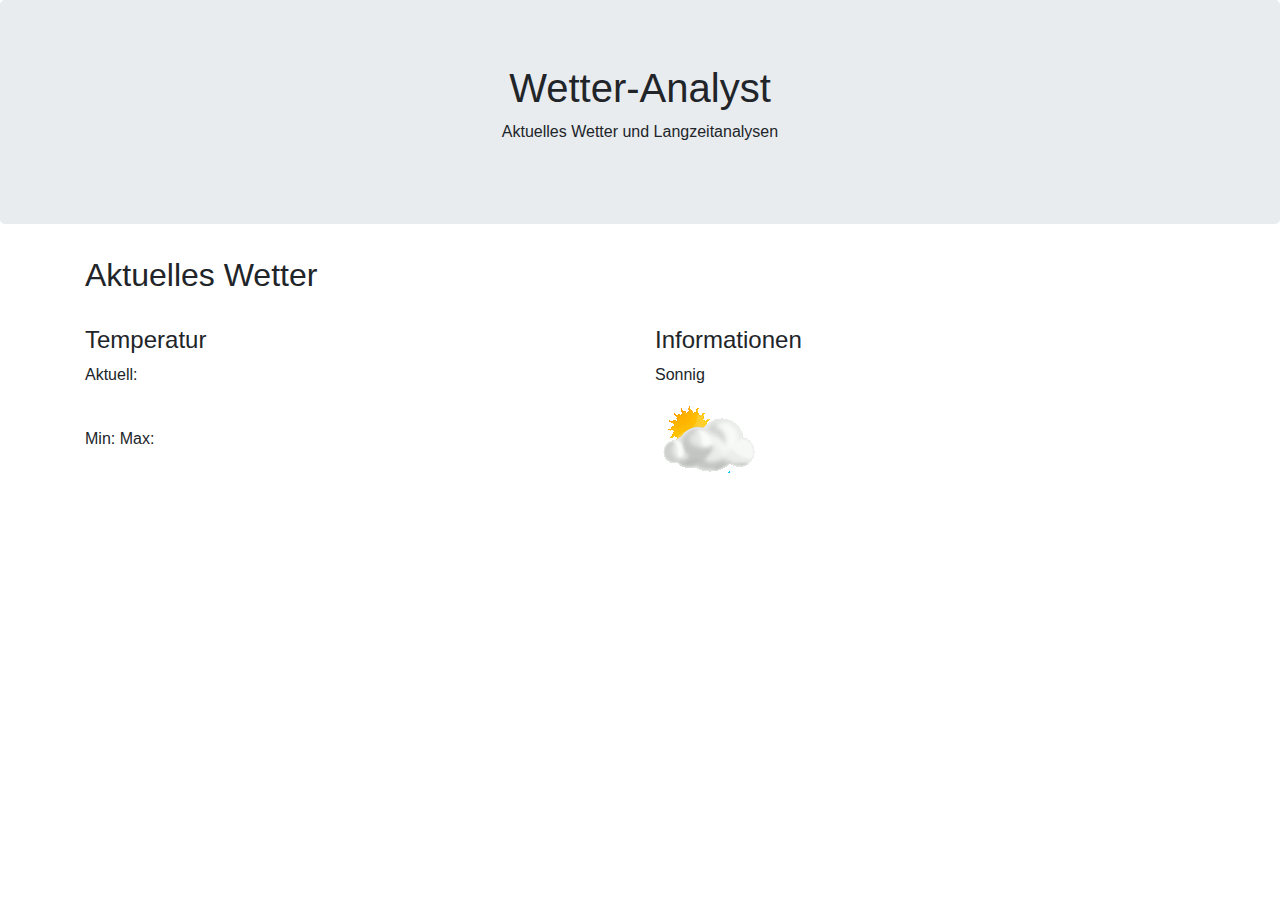
<file: website/index.html>
<!doctype html>
<html lang="en">
<head>
    <!-- Required meta tags -->
    <meta charset="utf-8">
    <meta name="viewport" content="width=device-width, initial-scale=1, shrink-to-fit=no">

    <!-- Bootstrap CSS -->
    <link rel="stylesheet" href="https://stackpath.bootstrapcdn.com/bootstrap/4.4.1/css/bootstrap.min.css" integrity="sha384-Vkoo8x4CGsO3+Hhxv8T/Q5PaXtkKtu6ug5TOeNV6gBiFeWPGFN9MuhOf23Q9Ifjh" crossorigin="anonymous">
    <link rel="stylesheet" href="file.css">
    <title>Hello, world!</title>
</head>
<body>
<div class="jumbotron text-center">
    <h1>Wetter-Analyst</h1>
    <p>Aktuelles Wetter und Langzeitanalysen</p>
</div>

<div class="container">
    <h2 id="header">Aktuelles Wetter</h2>
    <div class="row">
        <div class="col-sm-6">
            <h4>Temperatur</h4>
            <p>Aktuell: </p> <br>
            <p>Min: Max: </p>
        </div>
        <div class="col-sm-6">
            <h4>Informationen</h4>
            <p>Sonnig</p>
            <img src = "weatherSymboles/sunAndCloud.gif" alt = "Activate Pictures in your Browser">
        </div>
    </div>
</div>

    <!-- Optional JavaScript -->
    <!-- jQuery first, then Popper.js, then Bootstrap JS -->
    <script src="https://code.jquery.com/jquery-3.4.1.slim.min.js" integrity="sha384-J6qa4849blE2+poT4WnyKhv5vZF5SrPo0iEjwBvKU7imGFAV0wwj1yYfoRSJoZ+n" crossorigin="anonymous"></script>
    <script src="https://cdn.jsdelivr.net/npm/popper.js@1.16.0/dist/umd/popper.min.js" integrity="sha384-Q6E9RHvbIyZFJoft+2mJbHaEWldlvI9IOYy5n3zV9zzTtmI3UksdQRVvoxMfooAo" crossorigin="anonymous"></script>
    <script src="https://stackpath.bootstrapcdn.com/bootstrap/4.4.1/js/bootstrap.min.js" integrity="sha384-wfSDF2E50Y2D1uUdj0O3uMBJnjuUD4Ih7YwaYd1iqfktj0Uod8GCExl3Og8ifwB6" crossorigin="anonymous"></script>
</body>
</html>
</file>
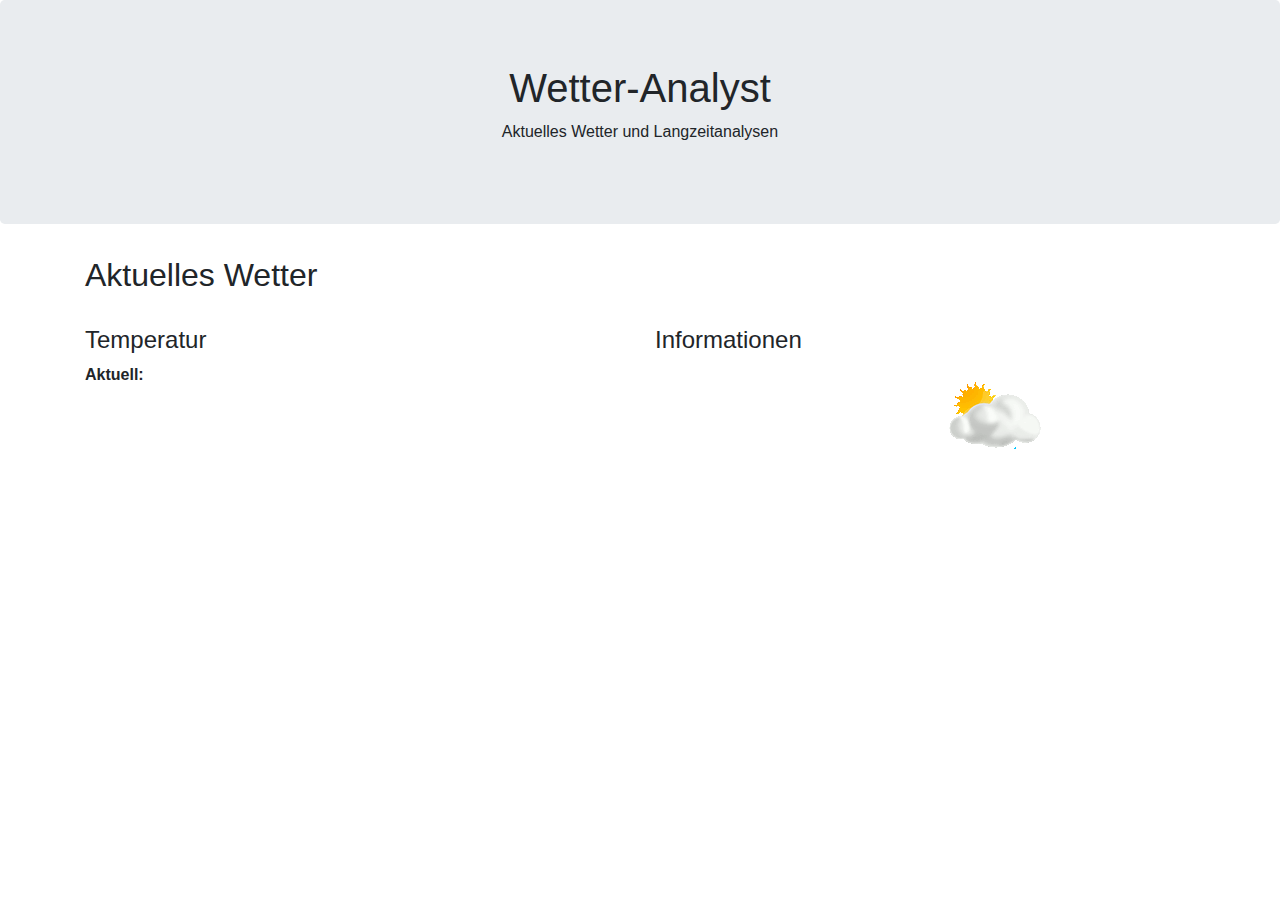
<file: website/base.html>
<!doctype html>
<html lang="en">
<head>
    <!-- Required meta tags -->
    <meta charset="utf-8">
    <meta name="viewport" content="width=device-width, initial-scale=1, shrink-to-fit=no">

    <!-- Bootstrap CSS -->
    <link rel="stylesheet" href="https://stackpath.bootstrapcdn.com/bootstrap/4.4.1/css/bootstrap.min.css" integrity="sha384-Vkoo8x4CGsO3+Hhxv8T/Q5PaXtkKtu6ug5TOeNV6gBiFeWPGFN9MuhOf23Q9Ifjh" crossorigin="anonymous">
    <link rel="stylesheet" href="file.css">
    <title>Hello, world!</title>
</head>
<body>
<div class="jumbotron text-center">
    <h1>Wetter-Analyst</h1>
    <p>Aktuelles Wetter und Langzeitanalysen</p>
</div>

<div class="container">
    <h2 id="header">Aktuelles Wetter</h2>
    <div class="row">
        <div class="col-sm-6">
            <h4>Temperatur</h4>
            <p><b>Aktuell:</b></p><p id="currentTemperature"></p><br>
            <p id="minmax"></p>
        </div>
        <div class="col-sm-6">
            <h4>Informationen</h4>
            <div id="infoRow">
                <div id="description" class="descriptionCol">
                    <p id="descriptionText"></p>
                </div>
                <div class="descriptionCol">
                    <img id="descriptionPic" src = "weatherSymboles/sunAndCloud.gif" alt = "Activate Pictures in your Browser">
                </div>
            </div>
        </div>
    </div>
</div>

    <!-- Optional JavaScript -->
    <!-- jQuery first, then Popper.js, then Bootstrap JS -->
    <script src="https://code.jquery.com/jquery-3.4.1.slim.min.js" integrity="sha384-J6qa4849blE2+poT4WnyKhv5vZF5SrPo0iEjwBvKU7imGFAV0wwj1yYfoRSJoZ+n" crossorigin="anonymous"></script>
    <script src="https://cdn.jsdelivr.net/npm/popper.js@1.16.0/dist/umd/popper.min.js" integrity="sha384-Q6E9RHvbIyZFJoft+2mJbHaEWldlvI9IOYy5n3zV9zzTtmI3UksdQRVvoxMfooAo" crossorigin="anonymous"></script>
    <script src="https://stackpath.bootstrapcdn.com/bootstrap/4.4.1/js/bootstrap.min.js" integrity="sha384-wfSDF2E50Y2D1uUdj0O3uMBJnjuUD4Ih7YwaYd1iqfktj0Uod8GCExl3Og8ifwB6" crossorigin="anonymous"></script>
</body>
</html>
</file>
<file: website/file.css>
#header {
    margin-bottom: 2rem;
}

#infoRow {
    display: flex;
}

#description {
    margin-top: 1.5rem;
}

.descriptionCol {
    flex: 1;
    padding: 1em;
}
</file>
